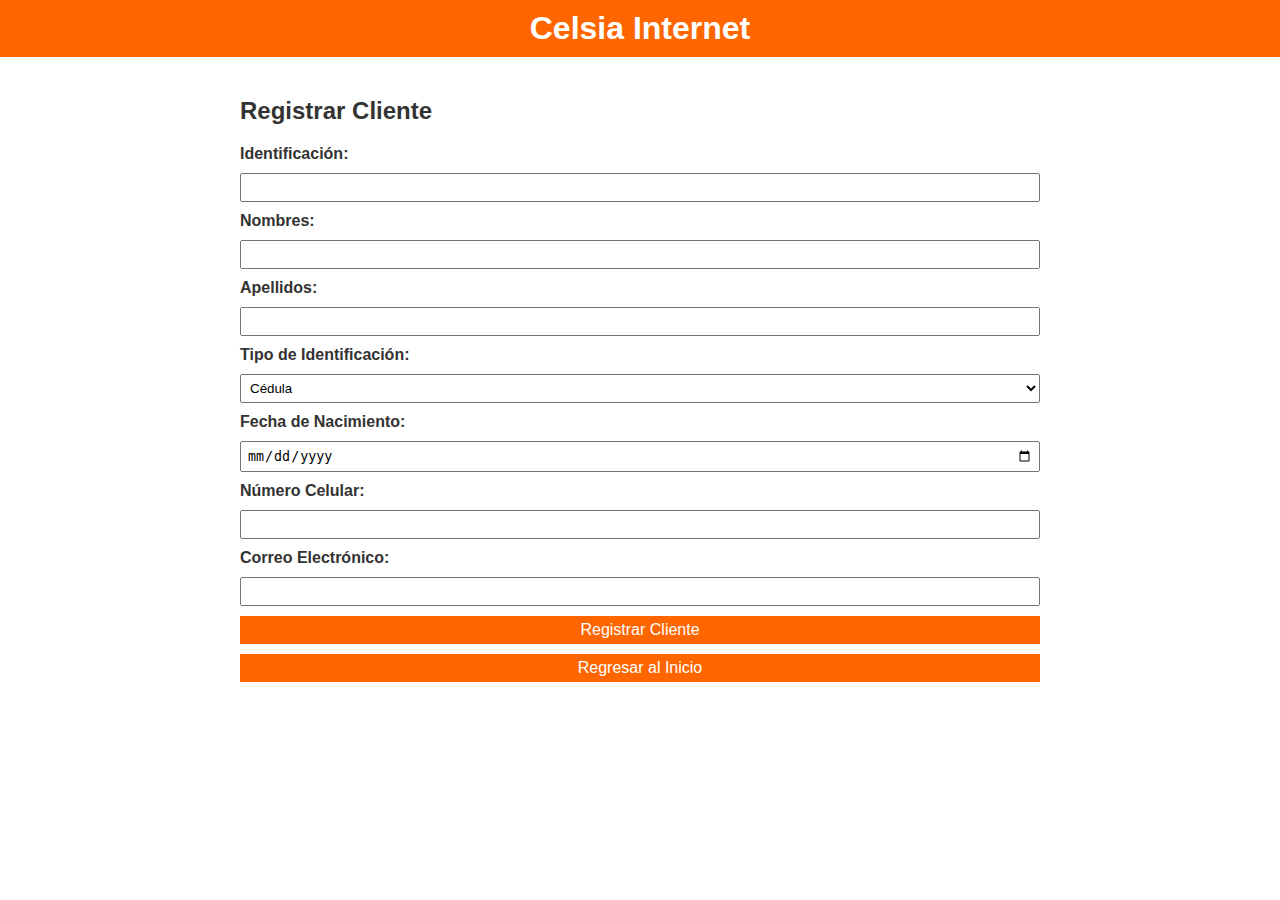
<file: webapp/clientForm.html>
<!DOCTYPE html>
<html lang="es">
<head>
    <meta charset="UTF-8">
    <meta name="viewport" content="width=device-width, initial-scale=1.0">
    <title>Celsia Internet - Gestión de Clientes y Servicios</title>
    <link rel="stylesheet" href="styles.css">
</head>
<body>
    <header>
        <h1>Celsia Internet</h1>
</header>
    <main>
       
        <!-- Formulario para registrar cliente -->
        <section id="clientForm">
            <h2>Registrar Cliente</h2>
            <form id="formClient">
                <label for="identificacion">Identificación:</label>
                <input type="number" id="identificacion" required>
                
                <label for="nombres">Nombres:</label>
                <input type="text" id="nombres" required>
                
                <label for="apellidos">Apellidos:</label>
                <input type="text" id="apellidos" required>

                <label for="tipoIdentificacion">Tipo de Identificación:</label>
                <select id="tipoIdentificacion" required>
                    <option value="CC">Cédula</option>
                    <option value="TI">Tarjeta Identidad</option>
                    <option value="CE">Cédula Extranjería</option>
                    <option value="RC">Registro Civil</option>
                </select>

                <label for="fechaNacimiento">Fecha de Nacimiento:</label>
                <input type="date" id="fechaNacimiento" required>

                <label for="numeroCelular">Número Celular:</label>
                <input type="number" id="numeroCelular" required>

                <label for="correoElectronico">Correo Electrónico:</label>
                <input type="email" id="correoElectronico" required>

                <button type="submit">Registrar Cliente</button>
                <button onclick="window.location.href='index.html';">Regresar al Inicio</button>
            </form>
        </section>
    
    </main>
   
    <script src="script.js"></script>
</body>
</html>
</file>
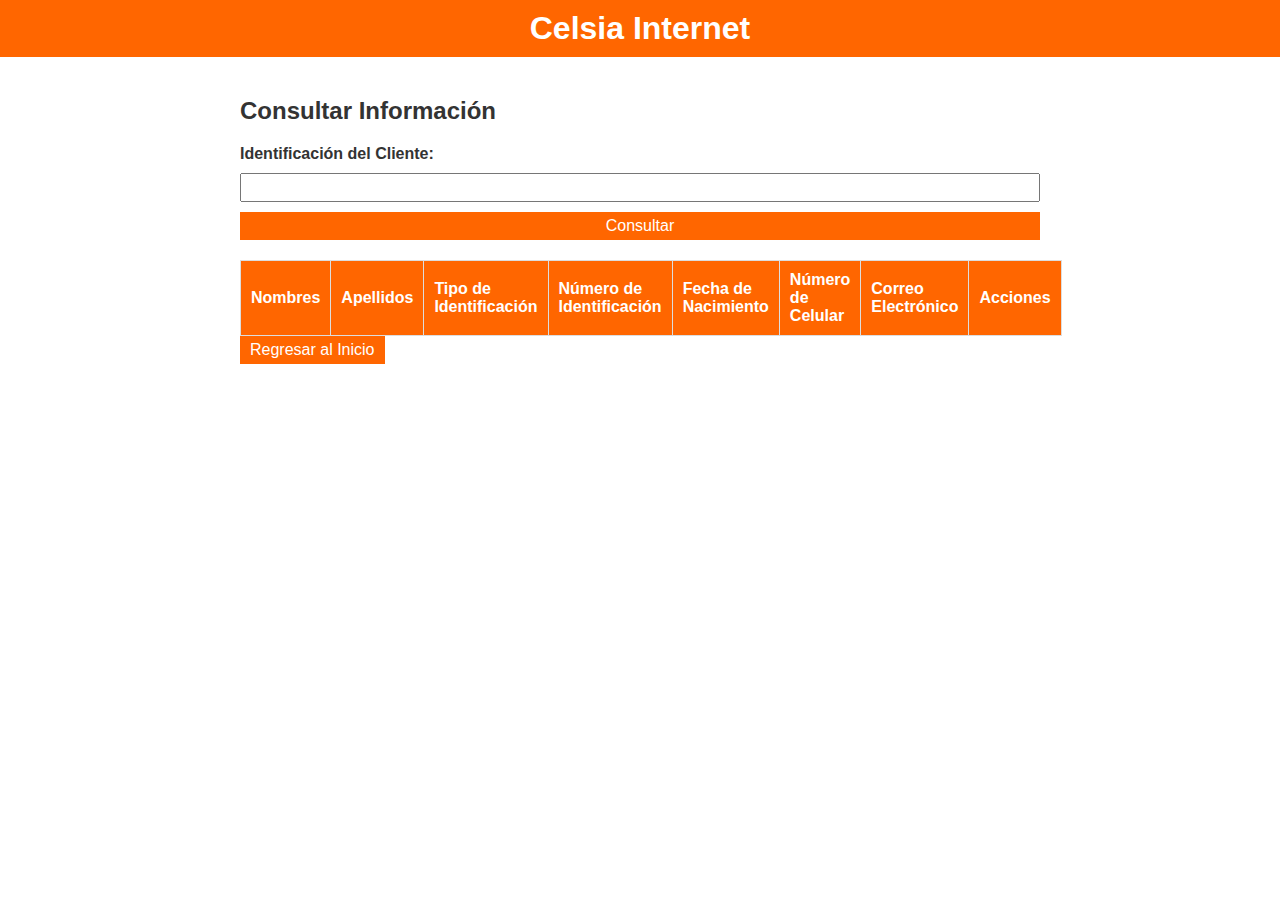
<file: webapp/consultForm.html>
<!DOCTYPE html>
<html lang="es">
<head>
    <meta charset="UTF-8">
    <meta name="viewport" content="width=device-width, initial-scale=1.0">
    <title>Celsia Internet - Gestión de Clientes y Servicios</title>
    <link rel="stylesheet" href="styles.css">
</head>
<body>
    <header>
        <h1>Celsia Internet</h1>
</header>
<main>

  <!-- Consulta de información -->
  <section id="consultForm">
    <h2>Consultar Información</h2>
    <form id="formConsult">
        <label for="identificacionConsulta">Identificación del Cliente:</label>
        <input type="number" id="identificacionConsulta" required>

        <button id="search">Consultar</button>
    </form>
    <table id="infoClientTable">
        <thead>
            <tr>
                <th>Nombres</th>
                <th>Apellidos</th>
                <th>Tipo de Identificación</th>
                <th>Número de Identificación</th>
                <th>Fecha de Nacimiento</th>
                <th>Número de Celular</th>
                <th>Correo Electrónico</th>
                <th>Acciones</th>
            </tr>
        </thead>
        <tbody id="infoClientBody">
            <!-- Aquí se rellenarán los datos dinámicamente -->
        </tbody>
    </table>
    <button onclick="window.location.href='index.html';">Regresar al Inicio</button>
</section>
</main>

<script src="script.js"></script>
</body>
</html>
</file>
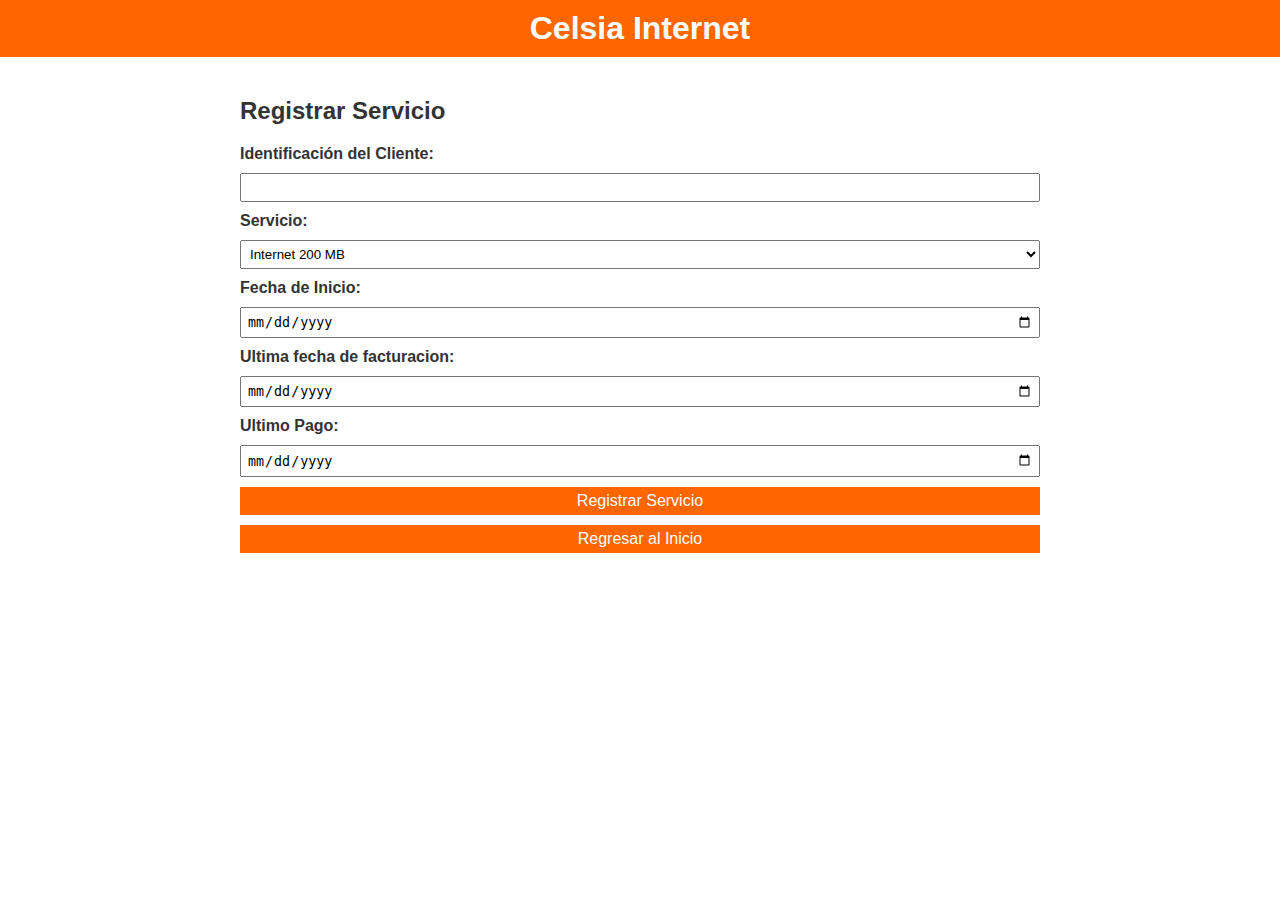
<file: webapp/serviceform.html>
<!DOCTYPE html>
<html lang="es">
<head>
    <meta charset="UTF-8">
    <meta name="viewport" content="width=device-width, initial-scale=1.0">
    <title>Celsia Internet - Gestión de Clientes y Servicios</title>
    <link rel="stylesheet" href="styles.css">
</head>
<body>
    <header>
        <h1>Celsia Internet</h1>
</header>
    <main>
       
        <!-- Formulario para registrar servicio -->
        <section id="serviceForm">
            <h2>Registrar Servicio</h2>
            <form id="formService">
                <label for="identificacionCliente">Identificación del Cliente:</label>
                <input type="number" id="identificacionCliente" required>

                <label for="servicio">Servicio:</label>
                <select id="servicio" required>
                    <option value="Internet 200 MB">Internet 200 MB</option>
                    <option value="Internet 400 MB">Internet 400 MB</option>
                    <option value="Internet 600 MB">Internet 600 MB</option>
                    <option value="Directv Go">Directv Go</option>
                    <option value="Paramount+">Paramount+</option>
                    <option value="Win+">Win+</option>
                </select>

                <label for="fechaInicio">Fecha de Inicio:</label>
                <input type="date" id="fechaInicio" required>
                <label for="fechaUltima">Ultima fecha de facturacion:</label>
                <input type="date" id="fechaUltima" required>
                <label for="ultimoPago">Ultimo Pago:</label>
                <input type="date" id="ultimoPago" required>

                <button type="submit">Registrar Servicio</button>
                <button onclick="window.location.href='index.html';">Regresar al Inicio</button>
            </form>
           
        </section>
       

    </main>
    <script src="script.js"></script>
</body>
</html>
</file>
<file: webapp/styles.css>
body {
    font-family: Arial, sans-serif;
    background-color: #fff;
    color: #333;
    margin: 0;
    padding: 0;
}

header {
    background-color: #ff6600;
    color: #fff;
    padding: 10px 0;
    text-align: center;
}

nav ul {
    list-style-type: none;
    padding: 0;
}

nav ul li {
    display: inline;
    margin: 0 15px;
}

nav ul li a {
    color: white;
    text-decoration: none;
    font-weight: bold;
}

h1 {
    margin: 0;
}

main {
    padding: 20px;
    max-width: 800px;
    margin: 0 auto;
}

form {
    display: grid;
    grid-template-columns: 1fr 1fr;
    gap: 10px;
}

label {
    grid-column: 1 / span 2;
    font-weight: bold;
}

input, select {
    grid-column: 1 / span 2;
    padding: 5px;
}

button {
    grid-column: 1 / span 2;
    padding: 10px;
    background-color: #ff6600;
    color: white;
    border: none;
    cursor: pointer;
    font-size: 16px;
}

button:hover {
    background-color: #cc5200;
}


.hidden {
    display: none;
}

table {
    width: 100%;
    border-collapse: collapse;
    margin-top: 20px;
}

th, td {
    padding: 10px;
    border: 1px solid #ddd;
    text-align: left;
}

th {
    background-color: #ff6600;  
    color: white;
}

button {
    padding: 5px 10px;
    background-color: #ff6600;
    color: white;
    border: none;
    cursor: pointer;
}

button:hover {
    background-color: #cc5200;
}
</file>
